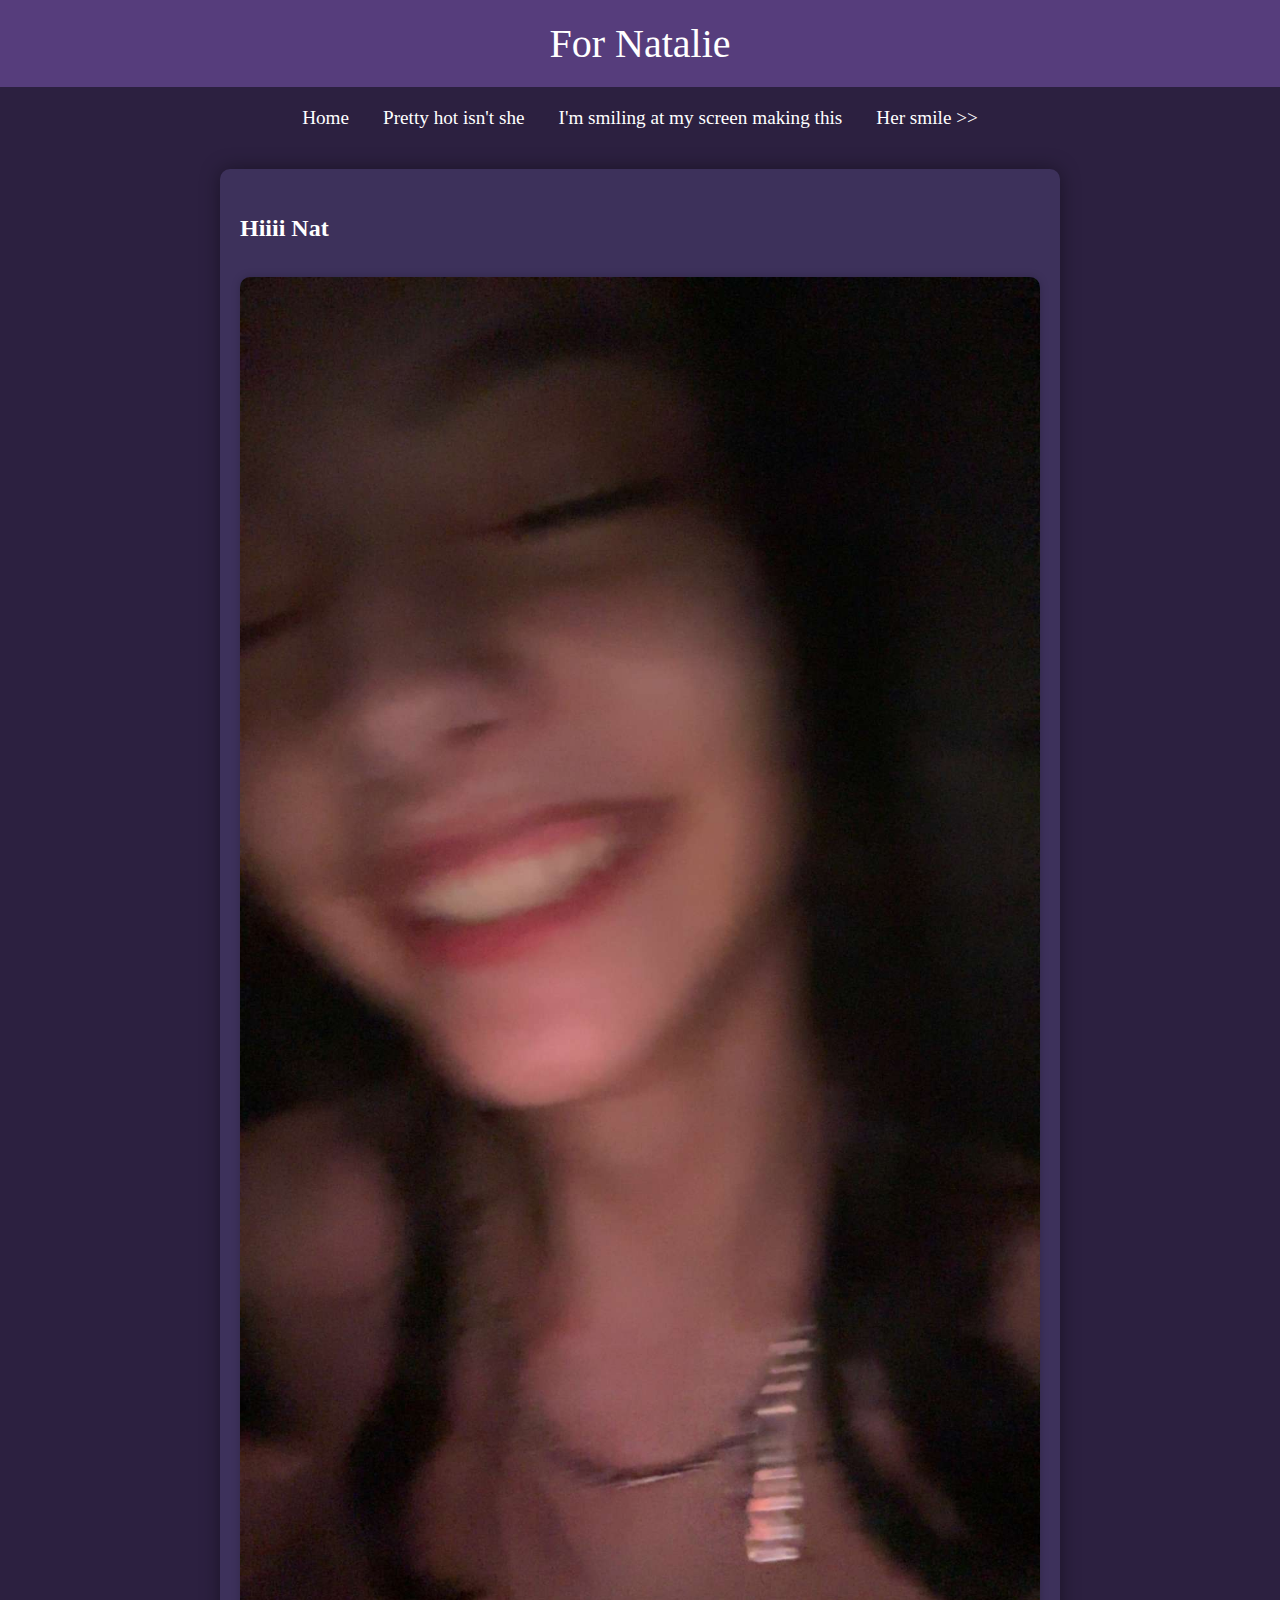
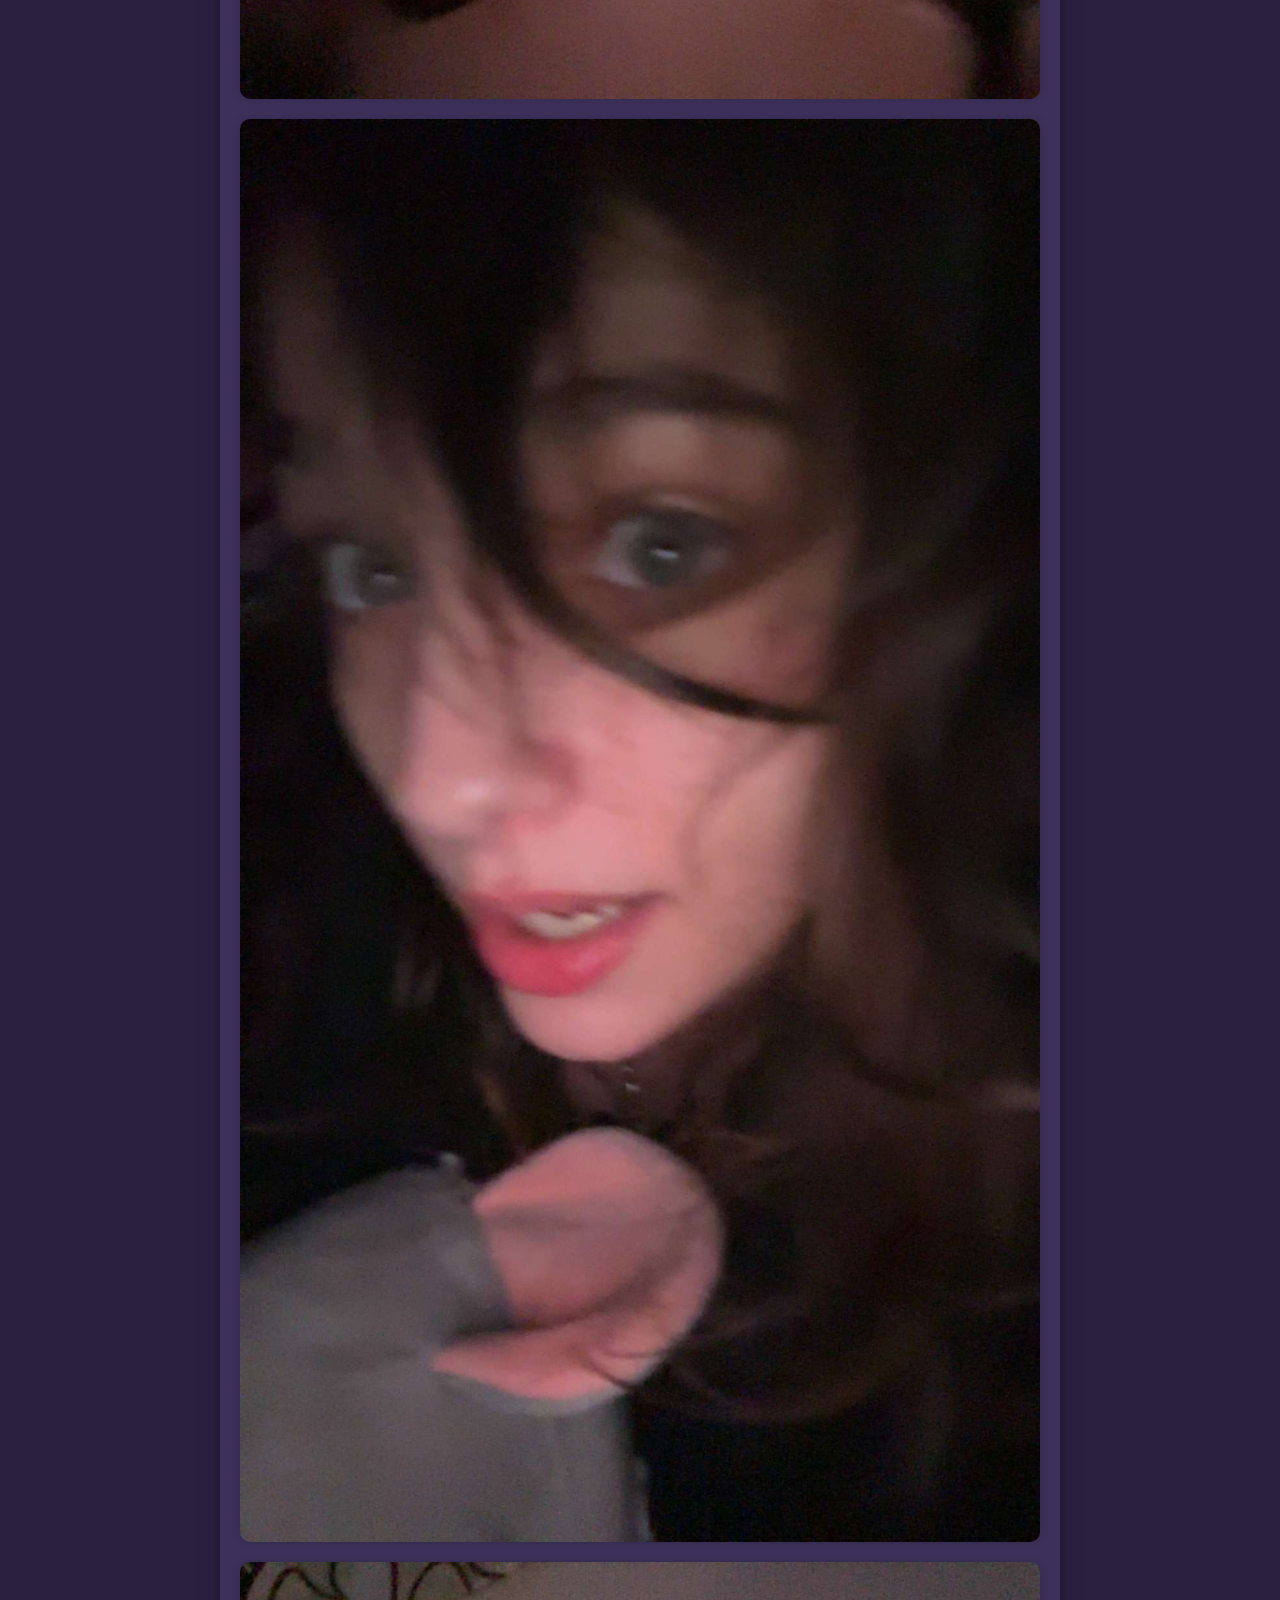
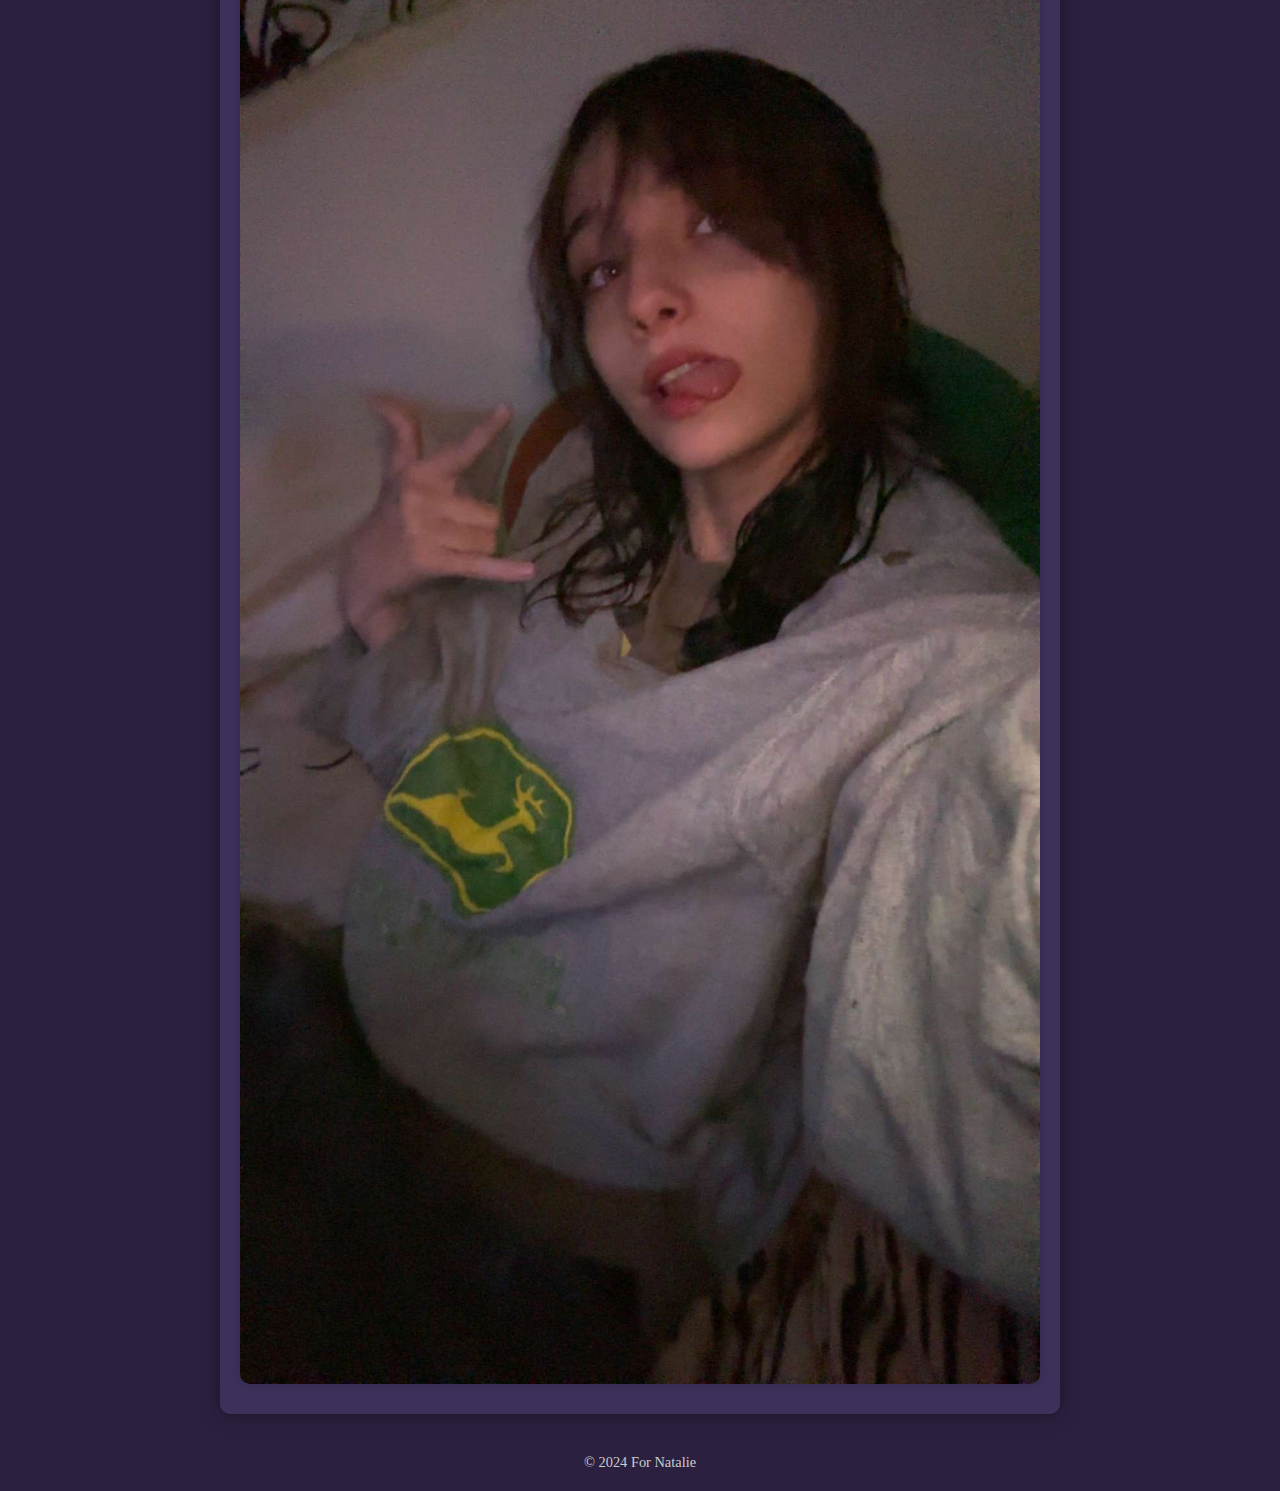
<file: gallery.html>
<!DOCTYPE html>
<html lang="en">
<head>
    <meta charset="UTF-8">
    <meta name="viewport" content="width=device-width, initial-scale=1.0">
    <title>For Natalie - Shes so cute omg</title>
    <link rel="stylesheet" href="styles.css">
<style>
    /* Additional CSS specific to gallery.html */
    .gallery {
        display: flex;
        justify-content: center;
        align-items: center;
        flex-wrap: wrap;
    }
    
    .gallery img {
        max-width: 100%; /* Maximum width of image is the container width */
        height: auto; /* Maintain aspect ratio */
        margin: 10px; /* Adjust margin between images */
        border-radius: 10px; /* Rounded corners */
        box-shadow: 0 0 10px rgba(0, 0, 0, 0.2); /* Shadow effect */
    }
</style>

</head>
<body>
    <header>For Natalie</header>
    <nav>
        <a href="index.html">Home</a>
        <a href="our-story.html">Pretty hot isn't she</a>
        <a href="gallery.html">I'm smiling at my screen making this</a>
        <a href="love-notes.html">Her smile >></a>
    </nav>
    <div class="content">
        <h2>Hiiii Nat</h2>
        <div class="gallery">
            <img src="Snapchat-1827424378.jpg" alt="My Beatiful Girl <3">
            <img src="Snapchat-1624069317.jpg" alt="Omg :>">
            <img src="Snapchat-1770993902.jpg" alt="I'M IN LURVE">
        </div>
    </div>
    <footer>
        &copy; 2024 For Natalie
    </footer>
</body>
</html>
</file>
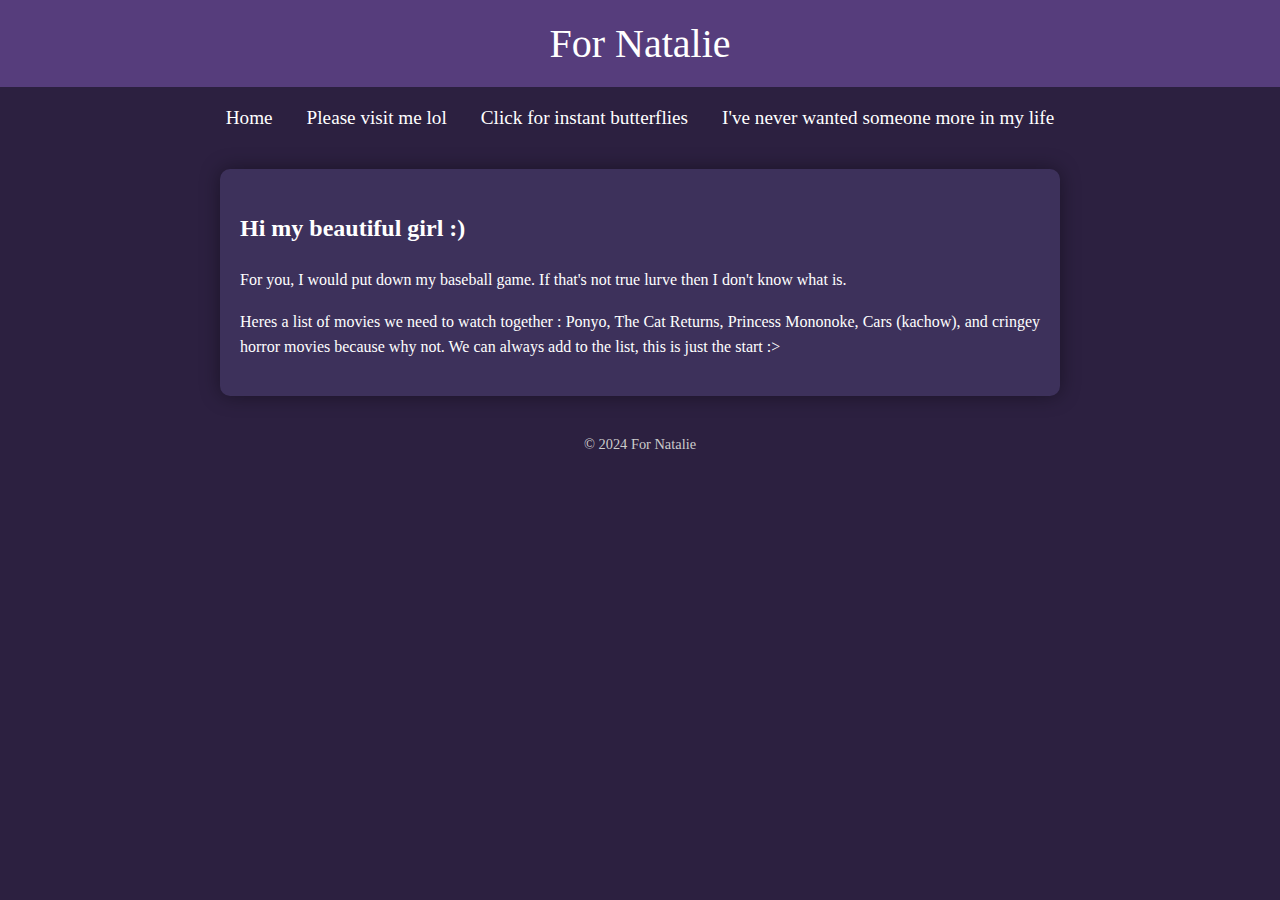
<file: love-notes.html>
<!DOCTYPE html>
<html lang="en">
<head>
    <meta charset="UTF-8">
    <meta name="viewport" content="width=device-width, initial-scale=1.0">
    <title>For Natalie - Love Notes</title>
    <link rel="stylesheet" href="styles.css">
</head>
<body>
    <header>For Natalie</header>
    <nav>
        <a href="index.html">Home</a>
        <a href="our-story.html">Please visit me lol</a>
        <a href="gallery.html">Click for instant butterflies</a>
        <a href="love-notes.html">I've never wanted someone more in my life</a>
    </nav>
    <div class="content">
        <h2>Hi my beautiful girl :)</h2>
        <p>For you, I would put down my baseball game. If that's not true lurve then I don't know what is.</p>
        <p>Heres a list of movies we need to watch together : Ponyo, The Cat Returns, Princess Mononoke, Cars (kachow), and cringey horror movies because why not. We can always add to the list, this is just the start :></p>
    </div>
    <footer>
        &copy; 2024 For Natalie
    </footer>
</body>
</html>
</file>
<file: styles.css>
body {
    font-family: 'Georgia', serif; /* Expressive serif font */
    background-color: #2c2040; /* Dark purple background */
    color: #ffffff; /* White text */
    margin: 0;
    padding: 0;
    display: flex;
    flex-direction: column;
    align-items: center;
}

header {
    background-color: #563d7c; /* Darker purple header */
    width: 100%;
    padding: 20px;
    text-align: center;
    color: #ffffff;
    font-size: 2.5em;
    font-family: 'Cursive', cursive; /* Fancy cursive font for header */
}

nav {
    margin: 20px;
}

nav a {
    margin: 0 15px;
    text-decoration: none;
    color: #ffffff;
    font-size: 1.2em;
}

nav a:hover {
    color: #ff6f61; /* Highlight color on hover */
}

.content {
    max-width: 800px;
    margin: 20px;
    padding: 20px;
    background-color: #3d315b; /* Darker purple content background */
    box-shadow: 0 0 20px rgba(0, 0, 0, 0.4); /* Darker shadow */
    border-radius: 10px;
    color: #ffffff;
    text-align: justify;
    line-height: 1.6;
}

footer {
    margin: 20px;
    font-size: 0.9em;
    color: #cccccc; /* Lighter gray text for footer */
    text-align: center;
}
</file>
